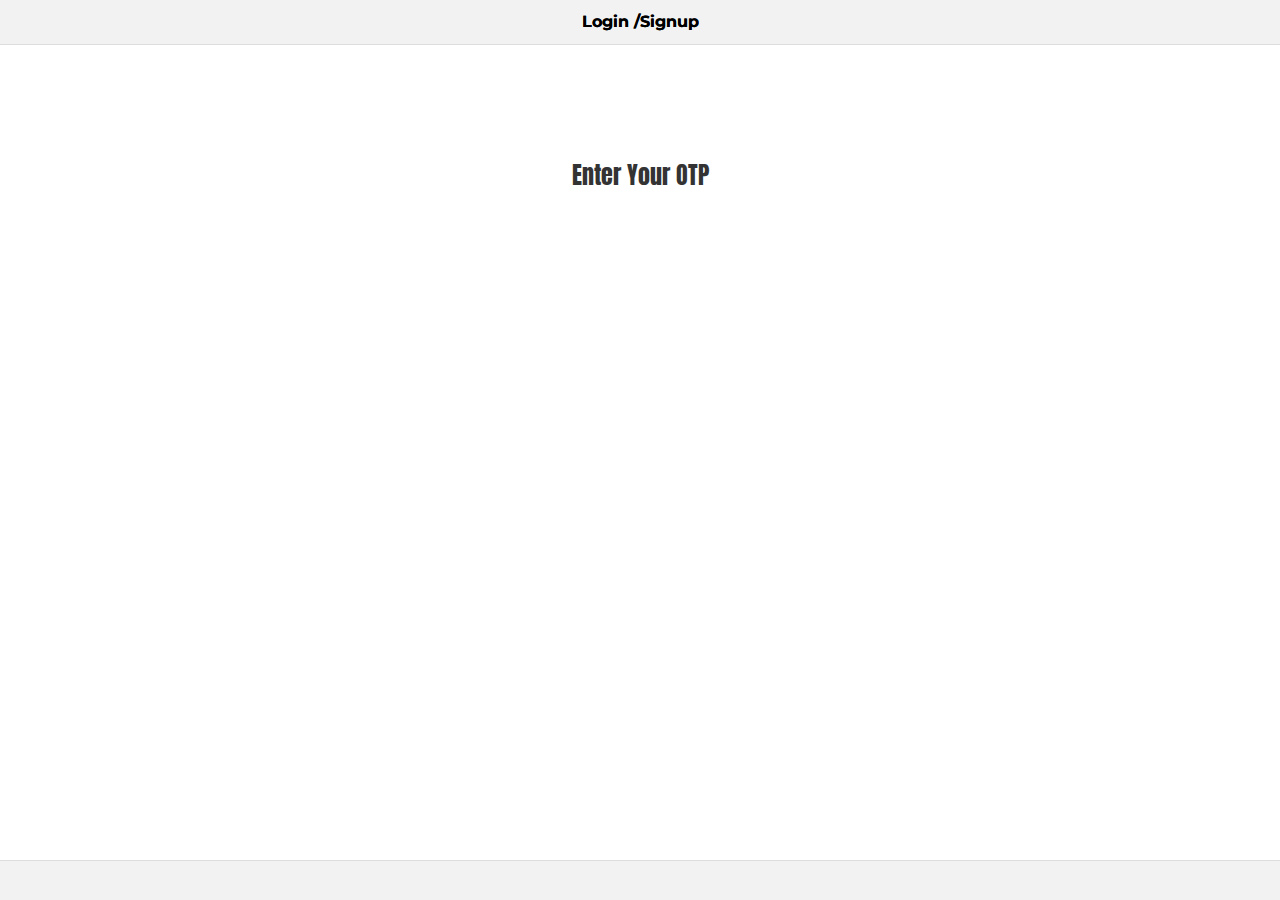
<file: app/otp.html>
<!DOCTYPE html>
<html>
    
    <head>
        <title>
            otp
        </title>
        <meta http-equiv="Content-Type" content="text/html; charset=UTF-8">
        <meta name="format-detection" content="telephone=no">
        <meta name="viewport" content="user-scalable=no, initial-scale=1, maximum-scale=1, minimum-scale=1, viewport-fit=cover">
        <meta name="apple-mobile-web-app-capable" content="yes">
        <meta name="apple-mobile-web-app-status-bar-style" content="black-translucent">
        <meta name="msapplication-tap-highlight" content="no">
        <!-- Enable all requests, inline styles, and eval() -->
        <meta http-equiv="Content-Security-Policy" content="default-src * gap://ready data:; style-src 'self' 'unsafe-inline' *; script-src 'self' 'unsafe-inline' 'unsafe-eval' *">
        <link href="../css/theme/jqm/jqm.css" rel="stylesheet" />
        <link href="../css/theme/flat-ui/flat-ui.css" rel="stylesheet" />
        <link href="../libs/jquerymobile/1.4.5/jquery.mobile.structure-1.4.5.css" rel="stylesheet"
        />
        <link type="text/css" rel="stylesheet" href="../css/CSS1.css" />
        <script type="text/javascript" src="../libs/underscore/underscore.js">
        </script>
        <script type="text/javascript" src="../libs/store/json2.js">
        </script>
        <script type="text/javascript" src="../libs/jquery/jquery-2.1.1.js">
        </script>
        <script type="text/javascript" src="../libs/jquery/jquery-ajaxTransport.js">
        </script>
        <script type="text/javascript">
                    $(document).bind("mobileinit", function()
            {
                if (navigator.userAgent.toLowerCase().indexOf("android") != -1)
                {
                    $.mobile.defaultPageTransition = 'none';
                    $.mobile.defaultDialogTransition = 'none';
                }
                else if (navigator.userAgent.toLowerCase().indexOf("msie") != -1)
                {
                    $.mobile.allowCrossDomainPages = true;
                    $.support.cors = true;
                }
                else if (navigator.userAgent.match(/(iPad|iPhone|iPod)/g))
                {
                    $.mobile.hashListeningEnabled = false;
                }
            });
        </script>
        <script type="text/javascript" src="../libs/jquerymobile/1.4.5/jquery.mobile-1.4.5.js">
        </script>
        <script type="text/javascript" src="../libs/apperyio/mobilebase.js">
        </script>
        <script type="text/javascript" src="../libs/event/customEventHandler.js">
        </script>
        <script type="text/javascript" src="../libs/base/sha1.js">
        </script>
        <script type="text/javascript" src="../libs/base/oauth.js">
        </script>
        <script type="text/javascript" src="../libs/base/contexts.js">
        </script>
        <script type="text/javascript" src="../libs/base/jquery.xml2json.min.js">
        </script>
        <script type="text/javascript" src="../libs/ms_sdk_bundle/client-sdk.js">
        </script>
        <script type="text/javascript" src="../libs/base/appery.js">
        </script>
        <script type="text/javascript" src="../libs/base/component-manager.js">
        </script>
        <script type="text/javascript" src="../libs/base/mapping-impl.js">
        </script>
        <script type="text/javascript" src="../libs/base/entity-api.js">
        </script>
        <script type="text/javascript" src="../libs/base/login.js">
        </script>
        <script type="text/javascript" src="../libs/base/storage-api.js">
        </script>
        <script type="text/javascript" src="../get_target_platform.js">
        </script>
        <script type="text/javascript" src="../cordova.js">
        </script>
        <link href="../libs/apperyio/mobilebase.css" rel="stylesheet" type="text/css" />
        <script type="text/javascript" src="../js/services/model.js">
        </script>
        <script type="text/javascript" src="../js/services/service.js">
        </script>
    </head>
    
    <body>
        <script language="JavaScript" type="text/javascript">
        </script>
        <div data-role="page" style="min-height:480px;" dsid="otp" id="otp" class="type-interior"
        data-theme="f">
            <!-- mobileheader -->
            <div data-role="header" data-position="fixed" data-add-back-btn="true" data-back-btn-text="&nbsp;"
            data-theme="c" name="mobileheader" id="otp_mobileheader" class="f3  otp_mobileheader">
                <h1 dsid="mobileheader">
                    Login /Signup
                </h1>
            </div>
            <!-- mobilecontainer -->
            <div data-role="content" id="otp_mobilecontainer" name="mobilecontainer" class="otp_mobilecontainer ui-content"
            dsid="mobilecontainer" data-theme="f">
                <link href="otp.css" rel="stylesheet" type="text/css" />
                <script type="text/javascript" src="otp.js">
                </script>
                <!-- mobilelabel_2 -->
                <div name="mobilelabel_2" id="otp_mobilelabel_2" dsid="mobilelabel_2" data-role="appery_label"
                class="f7  otp_mobilelabel_2">
                    Enter Your OTP
                </div>
            </div>
            <!-- mobilefooter -->
            <div data-role="footer" data-position="fixed" class="otp_mobilefooter" name="mobilefooter"
            dsid="mobilefooter" id="otp_mobilefooter" data-theme="c">
            </div>
        </div>
    </body>

</html>
</file>
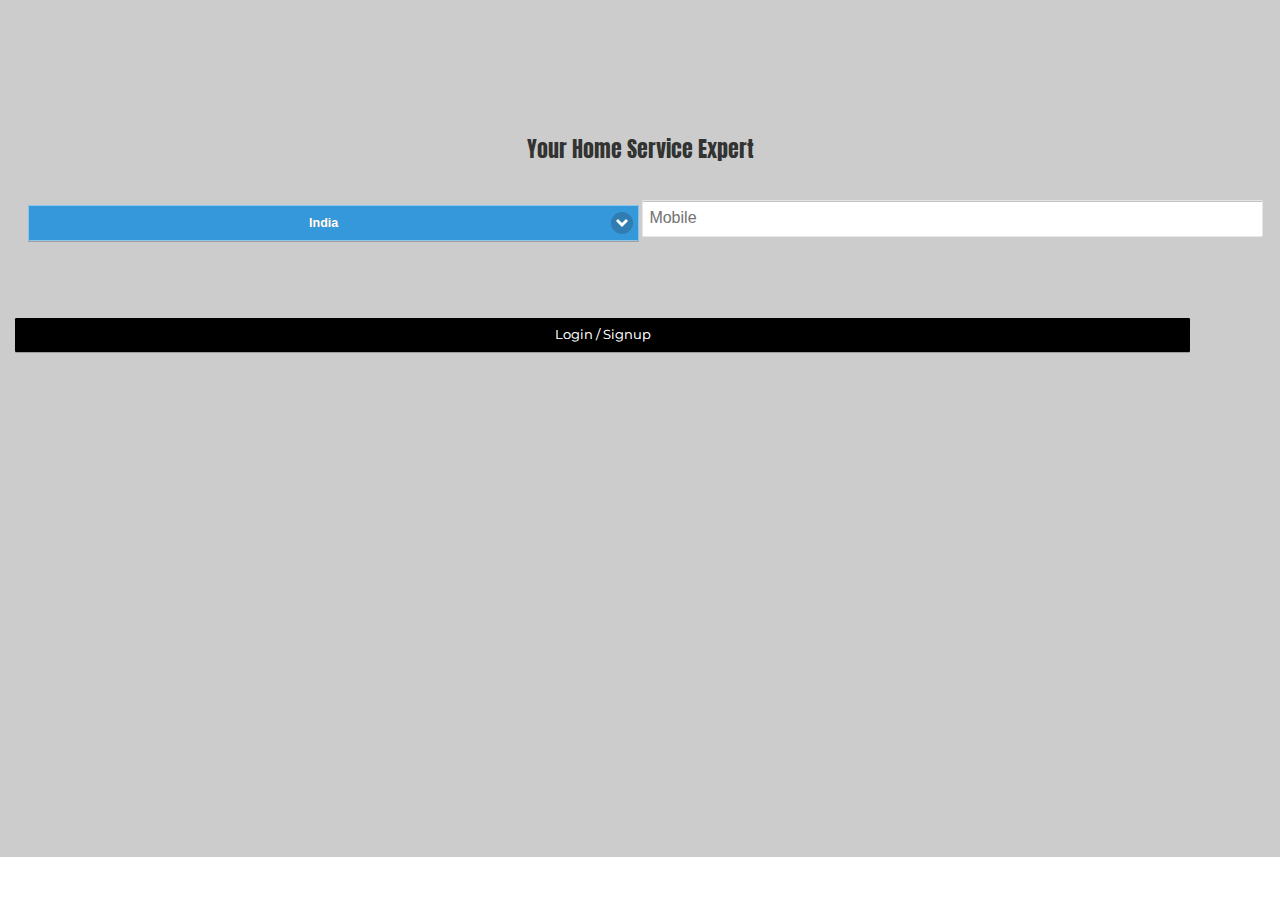
<file: app/startScreen.html>
<!DOCTYPE html>
<html>
    
    <head>
        <title>
            startScreen
        </title>
        <meta http-equiv="Content-Type" content="text/html; charset=UTF-8">
        <meta name="format-detection" content="telephone=no">
        <meta name="viewport" content="user-scalable=no, initial-scale=1, maximum-scale=1, minimum-scale=1, viewport-fit=cover">
        <meta name="apple-mobile-web-app-capable" content="yes">
        <meta name="apple-mobile-web-app-status-bar-style" content="black-translucent">
        <meta name="msapplication-tap-highlight" content="no">
        <!-- Enable all requests, inline styles, and eval() -->
        <meta http-equiv="Content-Security-Policy" content="default-src * gap://ready data:; style-src 'self' 'unsafe-inline' *; script-src 'self' 'unsafe-inline' 'unsafe-eval' *">
        <link href="../css/theme/jqm/jqm.css" rel="stylesheet" />
        <link href="../css/theme/flat-ui/flat-ui.css" rel="stylesheet" />
        <link href="../libs/jquerymobile/1.4.5/jquery.mobile.structure-1.4.5.css" rel="stylesheet"
        />
        <link type="text/css" rel="stylesheet" href="../css/CSS1.css" />
        <script type="text/javascript" src="../libs/underscore/underscore.js">
        </script>
        <script type="text/javascript" src="../libs/store/json2.js">
        </script>
        <script type="text/javascript" src="../libs/jquery/jquery-2.1.1.js">
        </script>
        <script type="text/javascript" src="../libs/jquery/jquery-ajaxTransport.js">
        </script>
        <script type="text/javascript">
                    $(document).bind("mobileinit", function()
            {
                if (navigator.userAgent.toLowerCase().indexOf("android") != -1)
                {
                    $.mobile.defaultPageTransition = 'none';
                    $.mobile.defaultDialogTransition = 'none';
                }
                else if (navigator.userAgent.toLowerCase().indexOf("msie") != -1)
                {
                    $.mobile.allowCrossDomainPages = true;
                    $.support.cors = true;
                }
                else if (navigator.userAgent.match(/(iPad|iPhone|iPod)/g))
                {
                    $.mobile.hashListeningEnabled = false;
                }
            });
        </script>
        <script type="text/javascript" src="../libs/jquerymobile/1.4.5/jquery.mobile-1.4.5.js">
        </script>
        <script type="text/javascript" src="../libs/apperyio/mobilebase.js">
        </script>
        <script type="text/javascript" src="../libs/event/customEventHandler.js">
        </script>
        <script type="text/javascript" src="../libs/base/sha1.js">
        </script>
        <script type="text/javascript" src="../libs/base/oauth.js">
        </script>
        <script type="text/javascript" src="../libs/base/contexts.js">
        </script>
        <script type="text/javascript" src="../libs/base/jquery.xml2json.min.js">
        </script>
        <script type="text/javascript" src="../libs/ms_sdk_bundle/client-sdk.js">
        </script>
        <script type="text/javascript" src="../libs/base/appery.js">
        </script>
        <script type="text/javascript" src="../libs/base/component-manager.js">
        </script>
        <script type="text/javascript" src="../libs/base/mapping-impl.js">
        </script>
        <script type="text/javascript" src="../libs/base/entity-api.js">
        </script>
        <script type="text/javascript" src="../libs/base/login.js">
        </script>
        <script type="text/javascript" src="../libs/base/storage-api.js">
        </script>
        <script type="text/javascript" src="../get_target_platform.js">
        </script>
        <script type="text/javascript" src="../cordova.js">
        </script>
        <link href="../libs/apperyio/mobilebase.css" rel="stylesheet" type="text/css" />
        <script type="text/javascript" src="../js/services/model.js">
        </script>
        <script type="text/javascript" src="../js/services/service.js">
        </script>
    </head>
    
    <body>
        <script language="JavaScript" type="text/javascript">
        </script>
        <div data-role="page" style="min-height:480px;" dsid="startScreen" id="startScreen"
        class="type-interior" data-theme="f">
            <!-- mobilecontainer -->
            <div data-role="content" id="startScreen_mobilecontainer" name="mobilecontainer"
            class="bg1  startScreen_mobilecontainer ui-content" dsid="mobilecontainer" data-theme="f">
                <link href="startScreen.css" rel="stylesheet" type="text/css" />
                <script type="text/javascript" src="startScreen.js">
                </script>
                <!-- mobilelabel_2 -->
                <div name="mobilelabel_2" id="startScreen_mobilelabel_2" dsid="mobilelabel_2" data-role="appery_label"
                class="f7  startScreen_mobilelabel_2">
                    Your Home Service Expert
                </div>
                <!-- mobilegrid_3 -->
                <div class="startScreen_mobilegrid_3_wrapper" data-wrapper-for="mobilegrid_3">
                    <table id="startScreen_mobilegrid_3" class="startScreen_mobilegrid_3" dsid="mobilegrid_3"
                    name="mobilegrid_3" cellpadding=0 cellspacing=0>
                        <col style="width:auto;" />
                        <col style="width:auto;" />
                        <tr class="startScreen_mobilegrid_3_row_0">
                            <!-- mobilegridcell_4 -->
                            <td id="startScreen_mobilegridcell_4" name="mobilegridcell_4" class="startScreen_mobilegridcell_4"
                            colspan=1 rowspan=1>
                                <div class="cell-wrapper">
                                    <!-- mobileselectmenu_9 -->
                                    <div data-role="fieldcontain" class="startScreen_mobileselectmenu_9 ">
                                        <select name="mobileselectmenu_9" id="startScreen_mobileselectmenu_9" dsid="mobileselectmenu_9"
                                        data-theme="f" data-role="appery_selectmenu" data-inline="false" data-mini="true"
                                        data-icon="carat-d" data-iconpos="right" data-native-menu="false" tabindex="1" appery-class="startScreen_mobileselectmenu_9">
                                            <option id="startScreen_mobileselectmenu_9-0" value="India" reRender="mobileselectmenu_9"
                                            dsid="mobileselectmenu_9-0" selected="selected">
                                                India
                                            </option>
                                            <option id="startScreen_mobileselectmenu_9-1" value="Afghanistan" reRender="mobileselectmenu_9"
                                            dsid="mobileselectmenu_9-1">
                                                Afghanistan
                                            </option>
                                            <option id="startScreen_mobileselectmenu_9-2" value="	Australia" reRender="mobileselectmenu_9"
                                            dsid="mobileselectmenu_9-2">
                                                Australia
                                            </option>
                                            <option id="startScreen_mobileselectmenu_9-3" value="Bhutan" reRender="mobileselectmenu_9"
                                            dsid="mobileselectmenu_9-3">
                                                Bhutan
                                            </option>
                                            <option id="startScreen_mobileselectmenu_9-4" value="Canada" reRender="mobileselectmenu_9"
                                            dsid="mobileselectmenu_9-4">
                                                Canada
                                            </option>
                                            <option id="startScreen_mobileselectmenu_9-5" value="China" reRender="mobileselectmenu_9"
                                            dsid="mobileselectmenu_9-5">
                                                China
                                            </option>
                                            <option id="startScreen_mobileselectmenu_9-6" value="	Cyprus" reRender="mobileselectmenu_9"
                                            dsid="mobileselectmenu_9-6">
                                                Cyprus
                                            </option>
                                            <option id="startScreen_mobileselectmenu_9-7" value="" reRender="mobileselectmenu_9"
                                            dsid="mobileselectmenu_9-7">
                                            </option>
                                            <option id="startScreen_mobileselectmenu_9-8" value="" reRender="mobileselectmenu_9"
                                            dsid="mobileselectmenu_9-8">
                                            </option>
                                        </select>
                                    </div>
                                </div>
                            </td>
                            <!-- mobilegridcell_8 -->
                            <td id="startScreen_mobilegridcell_8" name="mobilegridcell_8" class="startScreen_mobilegridcell_8"
                            colspan=1 rowspan=1>
                                <div class="cell-wrapper">
                                    <!-- mobiletextinput_11 -->
                                    <div data-role="fieldcontain" class="startScreen_mobiletextinput_11 ">
                                        <input type="text" name="mobiletextinput_11" dsid="mobiletextinput_11" value=""
                                        placeholder="Mobile" id="startScreen_mobiletextinput_11" tabindex="2" multiple data-theme="f"
                                        data-mini="false" class="startScreen_mobiletextinput_11" />
                                    </div>
                                </div>
                            </td>
                        </tr>
                    </table>
                </div>
                <!-- mobilegrid_12 -->
                <div class="startScreen_mobilegrid_12_wrapper" data-wrapper-for="mobilegrid_12">
                    <table id="startScreen_mobilegrid_12" class="startScreen_mobilegrid_12" dsid="mobilegrid_12"
                    name="mobilegrid_12" cellpadding=0 cellspacing=0>
                        <col style="width:auto;" />
                        <tr class="startScreen_mobilegrid_12_row_0">
                            <!-- mobilegridcell_13 -->
                            <td id="startScreen_mobilegridcell_13" name="mobilegridcell_13" class="startScreen_mobilegridcell_13"
                            colspan=1 rowspan=1>
                                <div class="cell-wrapper">
                                    <!-- mobilebutton_17 --><!--
                                    --><a data-role="button" name="mobilebutton_17" dsid="mobilebutton_17" class="main-btn f3  startScreen_mobilebutton_17"
                                    id="startScreen_mobilebutton_17" data-corners="true" data-icon="none" data-iconpos='nowhere'
                                    x-apple-data-detectors="false" data-mini="true" data-theme="f" tabindex="3">
                                    Login / Signup
                                    </a>
                                </div>
                            </td>
                        </tr>
                    </table>
                </div>
            </div>
        </div>
    </body>

</html>
</file>
<file: css/CSS1.css>
@import url('https://fonts.googleapis.com/css?family=Acme|Anton|Cabin|Coiny|Fira+Sans|Francois+One|Montserrat|Open+Sans|Poppins|Righteous|Roboto|Rubik');

.bg1 {
   background-image:url("https://www.nykaa.com/beauty-blog/wp-content/uploads/images/issue214/The-Top-12-Nykaa-Naturals-Pure-Essential-OilsO_BB214banner.jpg");
  background-color: #cccccc; /* Used if the image is unavailable */
  background-position: center; /* Center the image */
  background-repeat: no-repeat; /* Do not repeat the image */
  background-size: cover; /* Resize the background image to cover the entire container */
}

.f1
{
    font-family: 'Roboto', sans-serif!important;
}

.f2
{
    font-family: 'Open Sans', sans-serif!important;
}
.f3
{
    font-family: 'Montserrat', sans-serif!important;
}
.f4
{
   font-family: 'Poppins', sans-serif!important;
}
.f5
{
   font-family: 'Fira Sans', sans-serif!important;
}
.f6
{
   font-family: 'Rubik', sans-serif!important;
}
.f7
{
    font-family: 'Anton', sans-serif!important;
}
.f8
{
    font-family: 'Cabin', sans-serif!important;
}
.f9
{
    font-family: 'Coiny', cursive!important;
}
.f10
{
    font-family: 'Acme', sans-serif!important;
}
.f11
{
   font-family: 'Righteous', cursive!important;
}
.f12
{
  font-family: 'Francois One', sans-serif!important;
}
.main-btn
{
    width:92%!important;
    margin-top:120px;
    background-color:#000!important;
    border:none;
    font-weight:400!important;
}
</file>
<file: libs/apperyio/mobilebase.css>
body {
    overflow: auto;
}

a {
    outline: none;
    color: black;
    -webkit-touch-callout: none;
}

td {
    vertical-align: top;
}

.ui-field-contain {
    padding: 0;
    border-bottom-width: 0px;
}

.ui-selectmenu {
    z-index: 1001 !important;
}

.ui-btn.ui-btn-right:not(.ui-btn-icon-notext) {
    text-align: right;
}

.ui-btn.ui-btn-left:not(.ui-btn-icon-notext) {
    text-align: left;
}

.ui-mobile-viewport textarea.ui-input-text {
    margin: 0;
}

.ui-mobile-viewport .ui-footer .ui-body {
    clear: none;
}

.ui-mobile-viewport .ui-header div.ui-navbar,
.ui-mobile-viewport .ui-footer div.ui-navbar {
    position: absolute;
    width: 100%;
    bottom: 0px;
}

.ui-field-contain div.ui-input-text,
.ui-field-contain textarea.ui-input-text,
.ui-field-contain div.ui-input-search,
.ui-field-contain div.ui-slider:not(.ui-slider-switch),
.ui-field-contain div.ui-select {
    width: 100%;
    display: block;
    -webkit-box-sizing: border-box;
    -moz-box-sizing: border-box;
    -ms-box-sizing: border-box;
    box-sizing: border-box;
}

/* see ETST-20022 */
.ui-field-contain div.ui-select.ui-btn-inline{
    display: inline-block;
}

/* Listview */

.ui-listview > li a > h3 {
    margin: 0;
}

.ui-listview .ui-li-has-thumb > .ui-btn > img:first-child:not([dsid]) {
    height: 5em;
    width: 5em;
}

ol.ui-listview > li span.ui-li-count {
    margin-top: -.88em;
    text-indent: inherit;
}

/* see ETST-11565 */
li div.ui-li-static-container.ui-btn{
    margin:0;
    overflow: overlay;
    -webkit-border-radius: inherit;
    -moz-border-radius: inherit;
    border-radius: inherit;
    border-bottom-width: 0;
    border-right-width: 0;
    text-align: left;
}

li.ui-last-child div.ui-li-static-container.ui-btn {
    border-bottom-width: 1px;   
    border-bottom-right-radius: 0;   
} 
li.ui-first-child div.ui-li-static-container.ui-btn {
    border-top-right-radius: 0;   
} 

.ui-listview li.ui-li-has-thumb div.ui-li-static-container.ui-btn > img:first-child:not([dsid]){
    position: absolute;
    top: 50%;
    left:0;
    max-width: 5em;
    max-height: 5em;
    margin-top: -2.5em;   
}

.ui-listview li.ui-li-has-icon div.ui-li-static-container.ui-btn > img:first-child:not([dsid]){
    position: absolute;
    top: 50%;
    left:10px;
    max-width: 1em;
    max-height: 1em;
    margin-top: -0.5em;   
}  

.ui-listview > li.ui-li-has-icon img:first-child:not([dsid]) {
    -webkit-border-radius: 0;
    border-radius: 0;
}

.ui-listview .ui-li-has-thumb > img[dsid]:first-child, .ui-listview .ui-li-has-thumb > .ui-btn > img[dsid]:first-child {
    position: static ; 
    max-height: none ; 
    max-width: none ; 
}

.ui-listview a.ui-btn.ul-li-custom-split-button {
    position: absolute;
    top: 0;
    right: 0;
    height: 100%;
    width: 40px;
    margin: 0;
    padding: 0;
    box-sizing: border-box;
    z-index: 2; 
}

.ui-listview a.ui-btn.ul-li-custom-split-button:focus, 
.ui-listview li.ui-btn:focus {
     z-index: 3; 
}

.ui-listview li.ui-btn:after {
    z-index: 4; /*ETST-20410*/
}

.ui-listview li.ui-last-child .ui-btn.ul-li-custom-split-button {
    -moz-border-bottom-right-radius: inherit;
    -webkit-border-bottom-right-radius: inherit;
    border-bottom-right-radius: inherit;
    -moz-border-bottom-left-radius: 0;
    -webkit-border-bottom-left-radius: 0;
    border-bottom-left-radius: 0;
}

.ui-listview li.ui-first-child .ui-btn.ul-li-custom-split-button {
    -moz-border-top-right-radius: inherit;
    -webkit-border-top-right-radius: inherit;
    border-top-right-radius: inherit;
    -moz-border-top-left-radius: 0;
    -webkit-border-top-left-radius: 0;
    border-top-left-radius: 0;
}

.ui-btn-icon-right.ui-icon-none:after{
    display:none;
}

ol.ui-listview li.ui-btn .ui-li-static-container.ui-btn:before {
    display: none;
}
ol.ui-listview > li .ui-li-static-container img:first-child + * {
    display: inherit;
}
ol.ui-listview > li img:first-child + * ~ * {
    text-indent: inherit;
} 
ol.ui-listview > li.ui-li-static h1,
ol.ui-listview > li.ui-li-static h2,
ol.ui-listview > li.ui-li-static h3,
ol.ui-listview > li.ui-li-static h4,
ol.ui-listview > li.ui-li-static h5,
ol.ui-listview > li.ui-li-static h6 {
    display: block;
}

/* ETST-17856 */
ol.ui-listview > li > a > h3 {
    width: 100%;
    text-indent: 2em;
    margin-left: -2em;
}

/* see ETST-7646 */
@media all and (min-width: 28em) {
    .ui-mobile-viewport .ui-field-contain .ui-controlgroup-controls {
        display: block;
        width: auto;
        float: none;
    }
}

/* ETST-7532 */
.ui-icon.ui-icon-none {
    background: none;
    background-image: none;
}

.ui-icon-shadow.ui-icon-none {
    -moz-box-shadow: none;
    -webkit-box-shadow: none;
    box-shadow: none;
}

.tiggzi-mobiletemplate {
    background-color: transparent;
    padding: 0px;
}

/* ETST-10870 */
.ui-header > .ui-btn-left,
.ui-header > .ui-btn-right {
    max-width: 30%;
}

/* ETST-12129 */
.ui-collapsible > .ui-collapsible-content {
    border-top: 1px solid transparent;
    margin-top: -1px;
}

/* ETST-14349 */
.content-secondary .ui-collapsible-content ul[data-role="listview"] {
    border-bottom-left-radius: 0;
    border-bottom-right-radius: 0;
}

.content-secondary .ui-collapsible-content [data-role="listview"] .ui-li.ui-first-child {
    border-top-width: 1px;
}

.content-secondary .ui-scrollview-view > .ui-collapsible {
    margin-top: 0px;
}

.content-secondary .ui-collapsible .hasDatepicker {
    width: 100%;
}

/* ETST-17778 */
.ui-header .ui-btn:not(.ui-input-clear-hidden) {
    display: block;
}

/* ETST-17901 */
.ui-icon-none.ui-btn-icon-left:after,
.ui-icon-none.ui-btn-icon-right:after,
.ui-icon-none.ui-btn-icon-top:after,
.ui-icon-none.ui-btn-icon-bottom:after,
.ui-icon-none.ui-btn-icon-notext:after {
    background-color: transparent;
}

/* ETST-17941 */
.ui-mobile .ui-input-text, .ui-mobile .ui-input-search {
    margin: 0;
}

/* ETST-17802 */
div[data-role="panel"] div.hasDatepicker { 
    width: 100%;
}

/* ETST-19652 */
div.ui-navbar ul.ui-grid-solo li.ui-block-a {
	margin-left: 0;
	margin-right: 0;
}

/* ETST-20351 */
.ui-popup .ui-slider {
	min-width:110px;
}

/* ETST-20352 */
.ui-popup [apperytype="object"]:not([apperyclass="carousel"]){
	min-width: 150px;
}

/* ETST-20172 */
.ui-btn-icon-right.ui-btn-icon-left:after {
	left: auto;
    right: .5625em;
}
.ui-btn-icon-right.ui-btn-icon-left {
    padding-left: 1em;
}

/* ETST-20407 */
.ui-li-static h3.ui-collapsible-heading {
    margin-top: -1px;
    margin-bottom: 0;
    overflow: visible;
}

div[data-role="popup"], .ui-popup-content-wrapper {
    max-width: inherit;
}

/* ETST-20447 */
div[data-role="popup"] > .ui-popup-content-wrapper > div > table{
    table-layout:auto;
}

/* ETST-21103 */
.ui-controlgroup-vertical .ui-controlgroup-controls .cell-wrapper .ui-btn {
    border-bottom-width: 1px;
}

/* We need "html.ui-mobile>body.ui-mobile-viewport" prefix to make selector heavy enough to override casual displays */
html.ui-mobile > body.ui-mobile-viewport [data-appery-tpl='true'] {
    display: none;
}
</file>
<file: app/otp.css>
/* Define default spinner */
.ui-icon-loading {
	background: url("../libs/jquerymobile/1.4.5/images/ajax-loader.gif") repeat scroll 0 0 / 46px 46px transparent!important;
}
/* mobilecontainer */
.ui-content.otp_mobilecontainer {
	padding: 15px 15px 15px 15px;
}
/* mobilelabel_2 */
.otp_mobilelabel_2 {
	text-decoration: none; font-weight: normal; text-align: center; font-family: Helvetica; font-size: 24px;
	margin: 100px 0px 4px 0px;
	word-wrap: break-word;
	white-space: normal;
}
/* mobilefooter */
.otp_mobilefooter {
	min-height:38px;
}
</file>
<file: app/startScreen.css>
/* Define default spinner */
.ui-icon-loading {
	background: url("../libs/jquerymobile/1.4.5/images/ajax-loader.gif") repeat scroll 0 0 / 46px 46px transparent!important;
}
/* mobilecontainer */
.ui-content.startScreen_mobilecontainer {
	padding: 15px 15px 15px 15px;
}
/* mobilelabel_2 */
.startScreen_mobilelabel_2 {
	text-decoration: none; font-weight: normal; text-align: center; font-family: Georgia; font-size: 22px;
	margin: 120px 0px 4px 0px;
	word-wrap: break-word;
	white-space: normal;
}
/* mobilegrid_3 */
.startScreen_mobilegrid_3 {
	height: auto;
	width:100%;
	margin: 30px 0px 4px 0px;
	border-collapse: collapse;
	table-layout: fixed;
}
.startScreen_mobilegrid_3_wrapper {

}
.startScreen_mobilegrid_3 > tr > td {
	vertical-align: top;
}
.startScreen_mobilegrid_3_row_0, .startScreen_mobilegrid_3_row_0 > td {
	height: 30px
}
/* mobilegridcell_4 */
.startScreen_mobilegridcell_4 {
	height:30px !important;
	width:auto;
	padding: 2px 2px 2px 2px;
}
.startScreen_mobilegridcell_4 > .cell-wrapper {
	padding: 0;
	margin: 0;
}
/* mobileselectmenu_9 */
.startScreen_mobileselectmenu_9 {
	margin: 4px 5px 4px 5px;
}
/* mobilegridcell_8 */
.startScreen_mobilegridcell_8 {
	height:30px !important;
	width:auto;
	padding: 2px 2px 2px 2px;
}
.startScreen_mobilegridcell_8 > .cell-wrapper {
	padding: 0;
	margin: 0;
}
/* mobiletextinput_11 */
.startScreen_mobiletextinput_11 {
	margin: 4px 0px 4px 0px;
}
/* mobilegrid_12 */
.startScreen_mobilegrid_12 {
	height: auto;
	width:100%;
	margin: 60px 0px 4px 0px;
	border-collapse: collapse;
	table-layout: fixed;
}
.startScreen_mobilegrid_12_wrapper {

}
.startScreen_mobilegrid_12 > tr > td {
	vertical-align: top;
}
.startScreen_mobilegrid_12_row_0, .startScreen_mobilegrid_12_row_0 > td {
	height: 30px
}
/* mobilegridcell_13 */
.startScreen_mobilegridcell_13 {
	height:30px !important;
	width:auto;
	padding: 2px 0px 2px 0px;
}
.startScreen_mobilegridcell_13 > .cell-wrapper {
	padding: 0;
	margin: 0;
}
/* mobilebutton_17 */
#startScreen_mobilebutton_17 {

}
.ui-btn.startScreen_mobilebutton_17 {
	margin: 4px 0px 4px 0px;
}
/* mobilefooter */
.startScreen_mobilefooter {
	min-height:38px;
}
</file>
